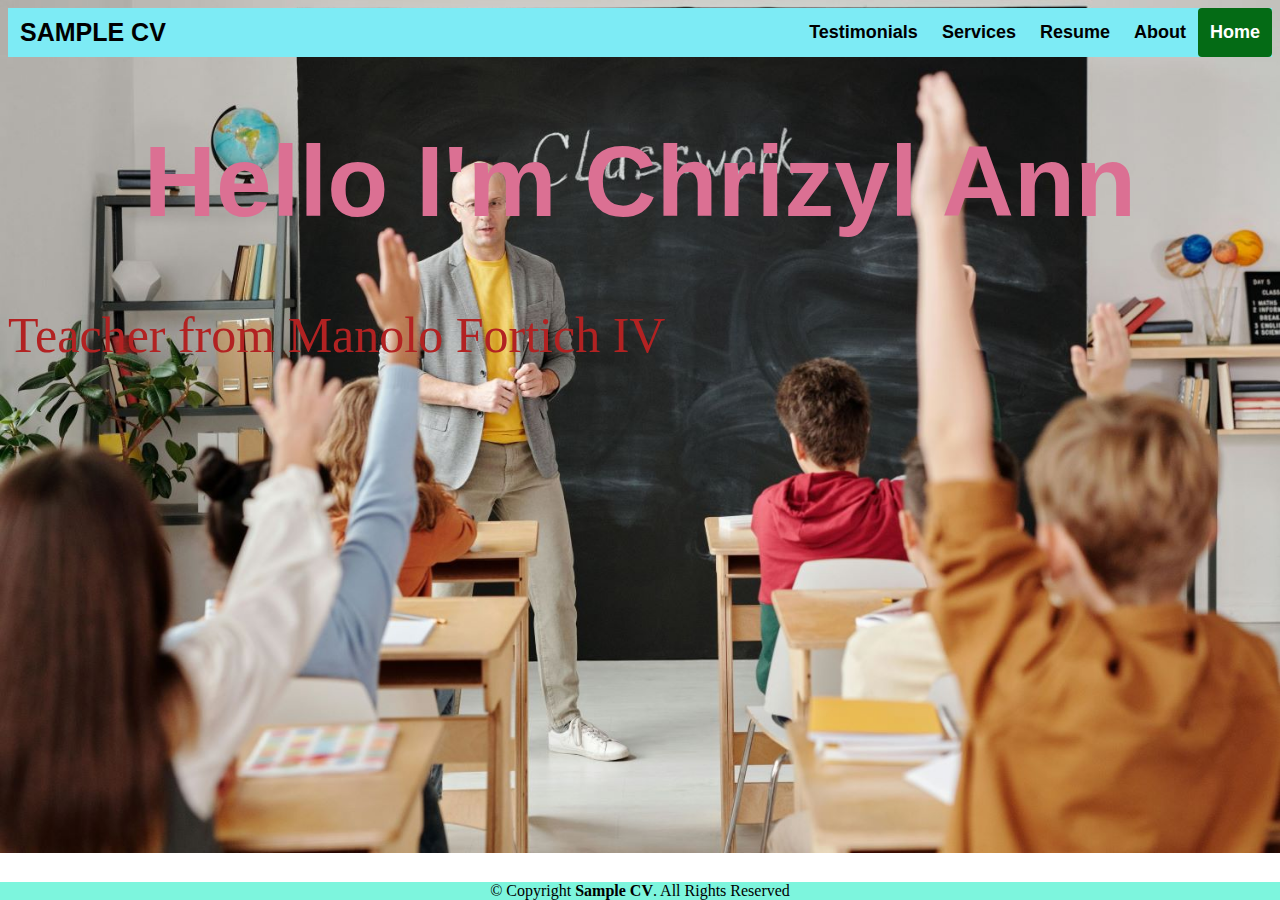
<file: index.html>
<!DOCTYPE html>
<html>
<head> </head>
    <title> Sample VC</title>
    <link rel="stylesheet" type="text/css"href="index-style.css" media="screen">
</head>

<body>
<header>
    <div class="header">
        <div class="header-Left">
            <a href="index.html" class="logo">SAMPLE CV</a>
        </div>
    <div class="header-Right">
        <a href="testimonials.html">Testimonials</a>
        <a href="d:\SALISE Web Development\Services.html">Services</a>
        <a href="d:\SALISE Web Development\Resume.html">Resume</a>
        <a href="d:\SALISE Web Development\About.html">About</a>
        <a class="active" href="index.html">Home</a>
        </div>
    </div>
</header>
<section>
    <h1> Hello I'm Chrizyl Ann</h1>
    <p>Teacher from Manolo Fortich IV</p>
</section>
<footer>
    <footer class>
        <div class="footer">
            &copy; Copyright <strong><span>Sample CV</span></strong>. All Rights Reserved
        </div>
    </footer>
</footer>

 <body>

</html>
</file>
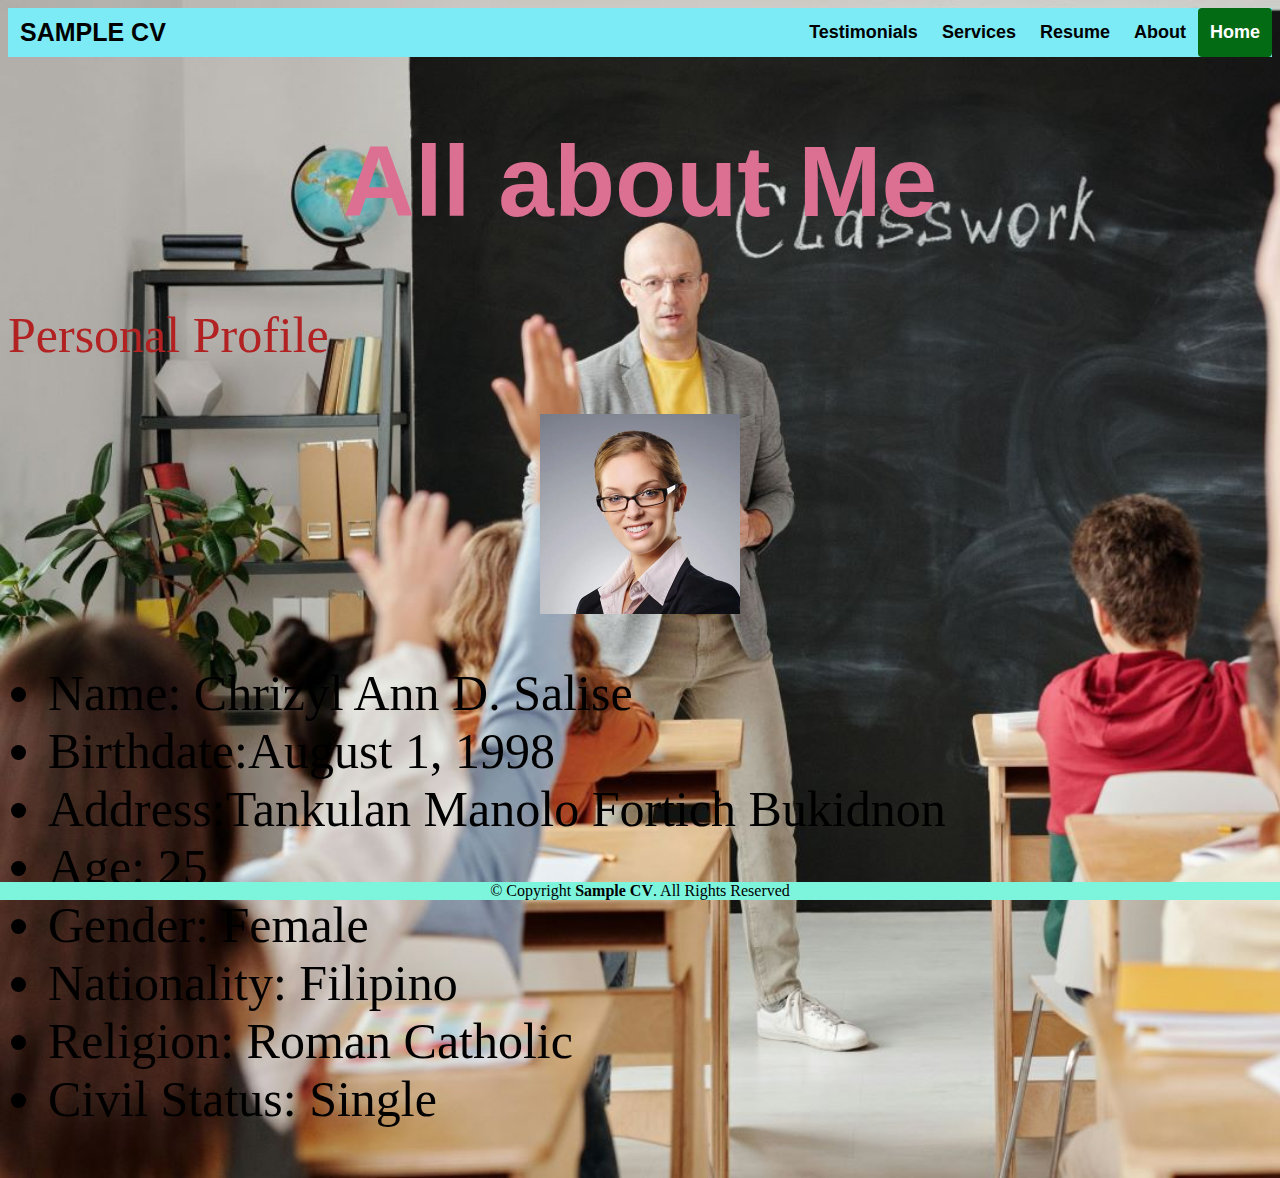
<file: about.html>
<!DOCTYPE html>
<html>
<head> </head>
    <title> Sample VC</title>
    <link rel="stylesheet" type="text/css"href="index-style.css" media="screen">
</head>

<body>
<header>
    <div class="header">
        <div class="header-Left">
            <a href="index.html" class="logo">SAMPLE CV</a>
        </div>
    <div class="header-Right">
        <a href="testimonials.html">Testimonials</a>
        <a href="services.html">Services</a>
        <a href="resume.html">Resume</a>
        <a href="about.html">About</a>
        <a class="active" href="index.html">Home</a>
        </div>
    </div>
</header>
<section>
    <h1> All about Me</h1>
    <p>Personal Profile</p>
        <div id="context">
            <img src="PHOTOS/people/Person 4.jpg">
            <ul>
                <li>Name: Chrizyl Ann D. Salise</li>
                <li>Birthdate:August 1, 1998</li>
                <li>Address:Tankulan Manolo Fortich Bukidnon</li>
                <li>Age: 25</li>
                <li>Gender: Female</li>
                <li>Nationality: Filipino</li>
                <li>Religion: Roman Catholic</li>
                <li>Civil Status: Single</li>
            </ul>
        </div>
</section>
<footer>
    <footer class>
        <div class="footer">
            &copy; Copyright <strong><span>Sample CV</span></strong>. All Rights Reserved
        </div>
    </footer>
</footer>

 <body>

</html>
</file>
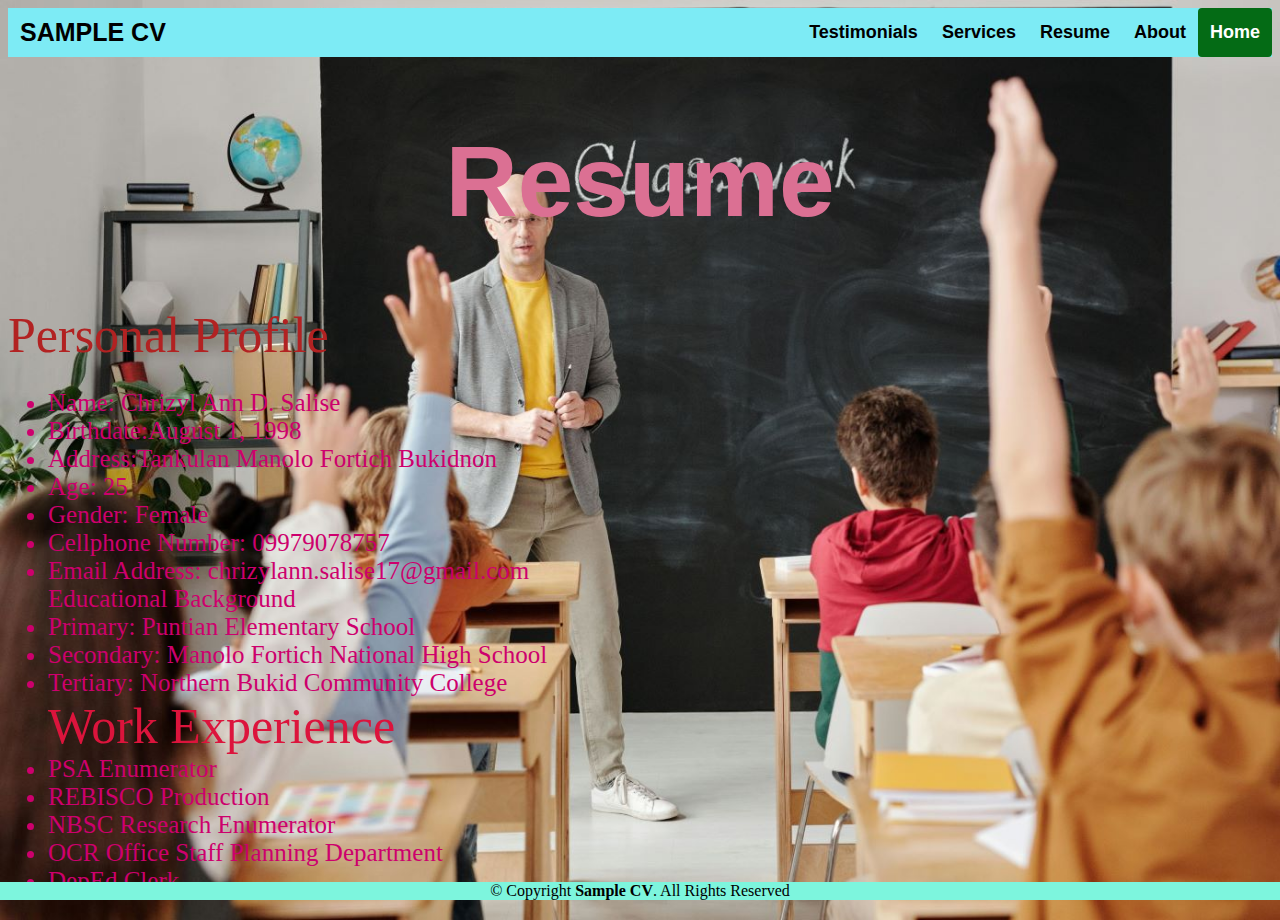
<file: resume.html>
<!DOCTYPE html>
<html>
<head> </head>
    <title> Sample VC</title>
    <link rel="stylesheet" type="text/css"href="index-style.css" media="screen">
</head>

<body>
<header>
    <div class="header">
        <div class="header-Left">
            <a href="index.html" class="logo">SAMPLE CV</a>
        </div>
    <div class="header-Right">
        <a href="testimonials.html">Testimonials</a>
        <a href="d:\SALISE Web Development\services.html">Services</a>
        <a href="d:\SALISE Web Development\resume.html">Resume</a>
        <a href="d:\SALISE Web Development\about.html">About</a>
        <a class="active" href="index.html">Home</a>
        </div>
    </div>
</header>
<section>
    <h1> Resume</h1>
    <c1>Personal Profile<c1/>
    <div id="c2">
        <ul>
                <li>Name: Chrizyl Ann D. Salise</li>
                <li>Birthdate:August 1, 1998</li>
                <li>Address:Tankulan Manolo Fortich Bukidnon</li>
                <li>Age: 25</li>
                <li>Gender: Female</li>
                <li>Cellphone Number: 09979078757</li>
                <li>Email Address: chrizylann.salise17@gmail.com</li>
     <c2>Educational Background</c2>           
                <li>Primary: Puntian Elementary School</li>
                <li>Secondary: Manolo Fortich National High School</li>
                <li>Tertiary: Northern Bukid Community College</li>
     <c3>Work Experience</c3>
                <li>PSA Enumerator</li>
                <li>REBISCO Production</li>
                <li>NBSC Research Enumerator</li>
                <li>OCR Office Staff Planning Department</li>
                <li>DepEd Clerk</li>


        </ul>
    </div>
</section>
<footer>
    <footer class>
        <div class="footer">
            &copy; Copyright <strong><span>Sample CV</span></strong>. All Rights Reserved
        </div>
    </footer>
</footer>

 <body>

</html>
</file>
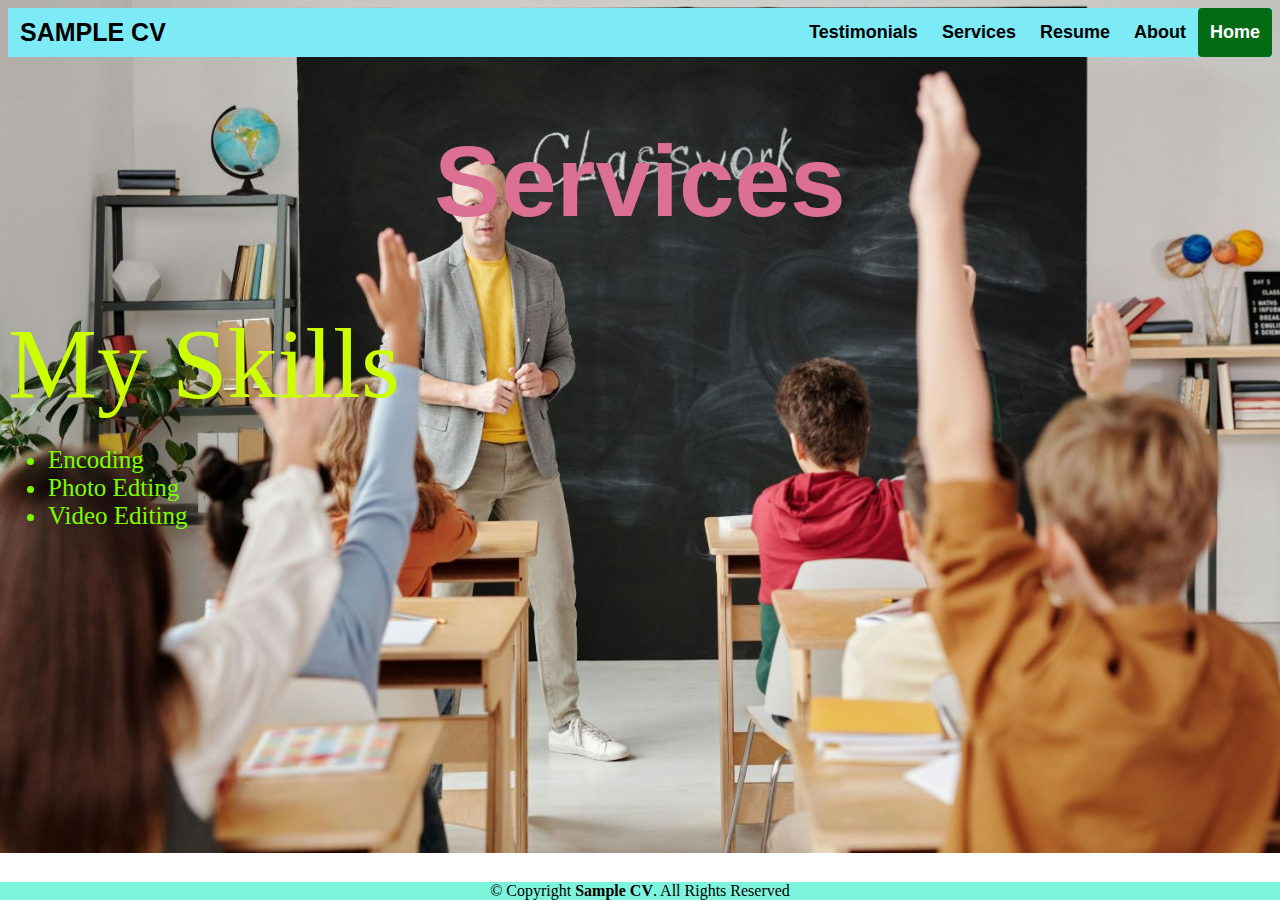
<file: services.html>
<!DOCTYPE html>
<html>
<head> </head>
    <title> Sample VC</title>
    <link rel="stylesheet" type="text/css"href="index-style.css" media="screen">
</head>

<body>
<header>
    <div class="header">
        <div class="header-Left">
            <a href="index.html" class="logo">SAMPLE CV</a>
        </div>
    <div class="header-Right">
        <a href="testimonials.html">Testimonials</a>
        <a href="d:\SALISE Web Development\services.html">Services</a>
        <a href="d:\SALISE Web Development\resume.html">Resume</a>
        <a href="d:\SALISE Web Development\about.html">About</a>
        <a class="active" href="index.html">Home</a>
        </div>
    </div>
</header>
<section>
    <h1> Services</h1>
    <c4>My Skills</c4>
    <div id="liz">
        <ul>
                <li>Encoding</li>
                <li>Photo Edting</li>
                <li>Video Editing</li> 

        </ul>
    </div>
</section>
<footer>
    <footer class>
        <div class="footer">
            &copy; Copyright <strong><span>Sample CV</span></strong>. All Rights Reserved
        </div>
    </footer>
</footer>

 <body>

</html>
</file>
<file: index-style.css>
body{
    background-image: url("PHOTOS/BackGround\ 2.jpg");
    background-repeat: no-repeat;
    background-size: cover;

h1{
        color:palevioletred;
        font-size: 100px;
        font-family: Arial;
        text-align: center;
    
}
p{
    color: firebrick;
    font-size: 50px;
    font-family: Verdana;
    text-align: left;
}
c1{
  color:firebrick;
  font-size: 50px;
  font-family: Verdana;
  text-align: left;
}
C3{
  color:crimson;
  font-size: 50px;
  font-family: Verdana;
  text-align:center;
}
C4{
  color:rgb(204, 255, 0);
  font-size: 100px;
  font-family: Verdana;
  text-align:center;
}
.header {
    overflow: hidden;
    background-color: rgb(125, 235, 245);
    /*padding: 20px 10px;*/
  }

  .header img{
    height: 50px;
    width: 50px;
  }
  

  /* Style the header links */
  .header a {
    float: left;
    color: black;
    text-align: center;
    padding: 12px;
    text-decoration: none;
    font-size: 18px;
    line-height: 25px;
    border-radius: 4px;
    font-family: Arial, Helvetica, sans-serif;
    font-weight: bold;
  }
  
  /* Style the logo link (notice that we set the same value of line-height and font-size to prevent the header to increase when the font gets bigger */
  .header a.logo {
    font-size: 25px;
    font-weight: bold;
    font-family: Arial, HelvZetica, sans-serif;
  }
  
  /* Change the background color on mouse-over */
  .header a:hover {
    background-color: Black;
    color: White;
  }

  .header a.active {
    background-color: rgb(4, 107, 21);
    color: white;
  }
  
  /* Float the link section to the right */
  .header-Right {
    float: right;
  }
  .footer{
    position:fixed;
    left: 0;
    bottom: 0;
    width: 100%;
    background-color: rgb(125, 245, 221);
    color: black;
    text-align: center;
    
  }
#context ul{
  font-size: 50px;
  font-family: 'Times New Roman';
  text-align: left;
}
  #context img{
  width: 200px;
  height: 200px;
  display: block;
  margin-left: auto;
  margin-right: auto;
  }
  #c2 {
    font-size: 25px;
    font-family: verdana;
    text-align: left;
    color:rgb(205, 0, 109)
  }
  #c3 {
    font-size: 25px;
    font-family: verdana;
    text-align: left;
    color:lawngreen
  }
  #liz {
    font-size: 25px;
    font-family: verdana;
    text-align: left;
    color:lawngreen
  }
</file>
